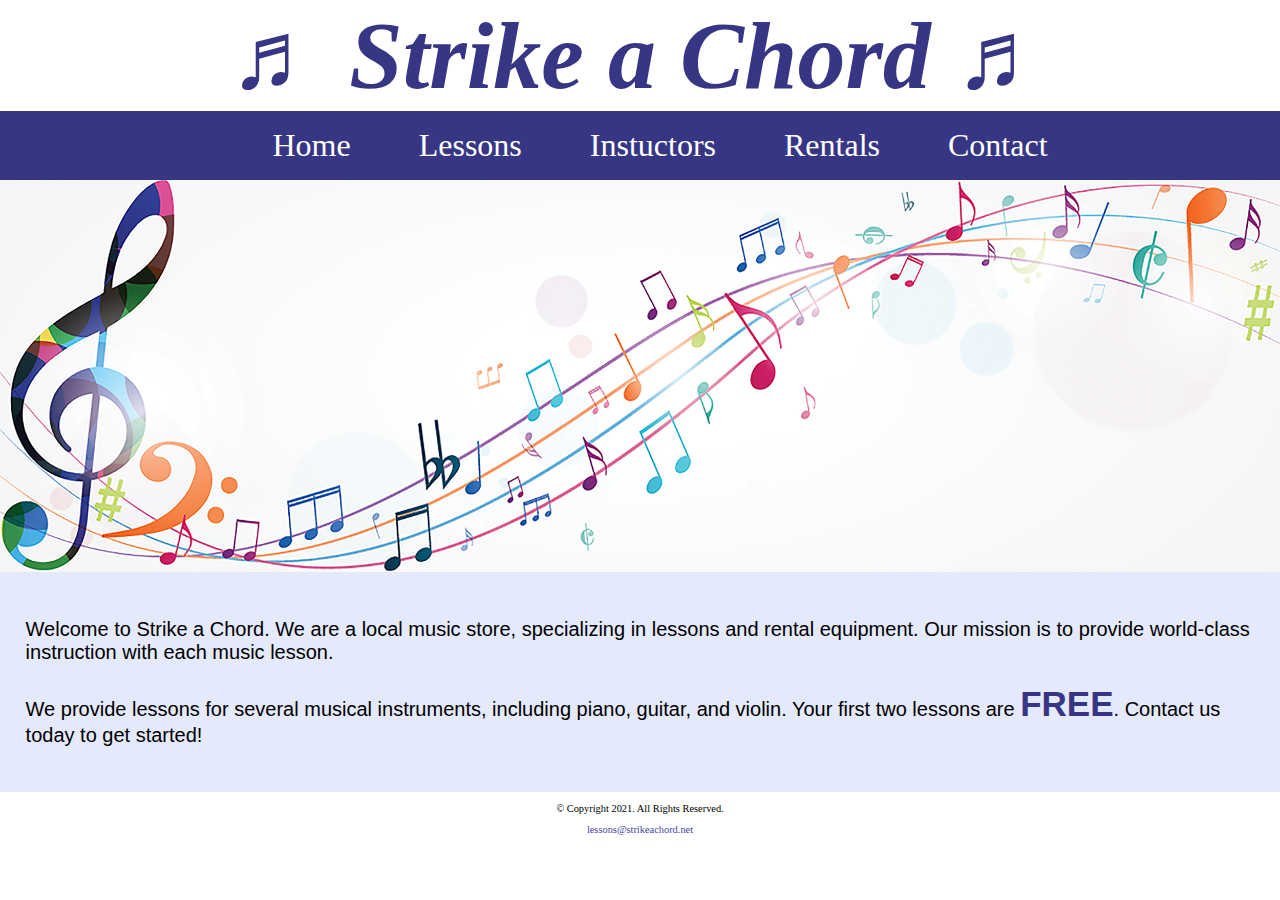
<file: index.html>
<!DOCTYPE html>
<!-- 
	Student Name: Maria Cruz
	File Name: index.html
	Today's Date: May 7, 2021
 -->
<html lang="en">
<head>
	<title>Strike a Chord: Home Page</title>
	<meta charset="utf-8">
    <link rel="stylesheet" href="css/styles.css">
</head>
<body>

	<header>
		<h1> &#9836; Strike a Chord &#9836; </h1>
	</header>
	
	<nav>
        <ul>
            <li><a href="index.html">Home</a></li>
            <li><a href="lessons.html">Lessons</a></li>
            <li><a href="instructors.html">Instuctors</a></li>
            <li><a href="rentals.html">Rentals</a></li>
            <li><a href="contact.html">Contact</a></li>
        </ul>
	</nav>
    
    <!-- Hero Image -->
    <div id="hero">
        <img src="images/music-notes.png" alt="colorful music notes">
    </div>
	
	<!-- Use the main area to add the main content to the webpage -->
	<main>
		
        <div id="intro">
            
            <p>Welcome to Strike a Chord. We are a local music store, specializing in lessons and rental equipment. Our mission is to provide world-class instruction with each music lesson.</p>

            <p>We provide lessons for several musical instruments, including piano, guitar, and violin. Your first two lessons are <span class="action">FREE</span>. Contact us today to get started!</p>
            
        </div>
		
	</main>
	
	<footer>
		<p>&copy; Copyright 2021. All Rights Reserved.</p>
		<p><a href="mailto:lessons@strikeachord.net">lessons@strikeachord.net</a></p>
	</footer>
	
</body>
</html>
</file>
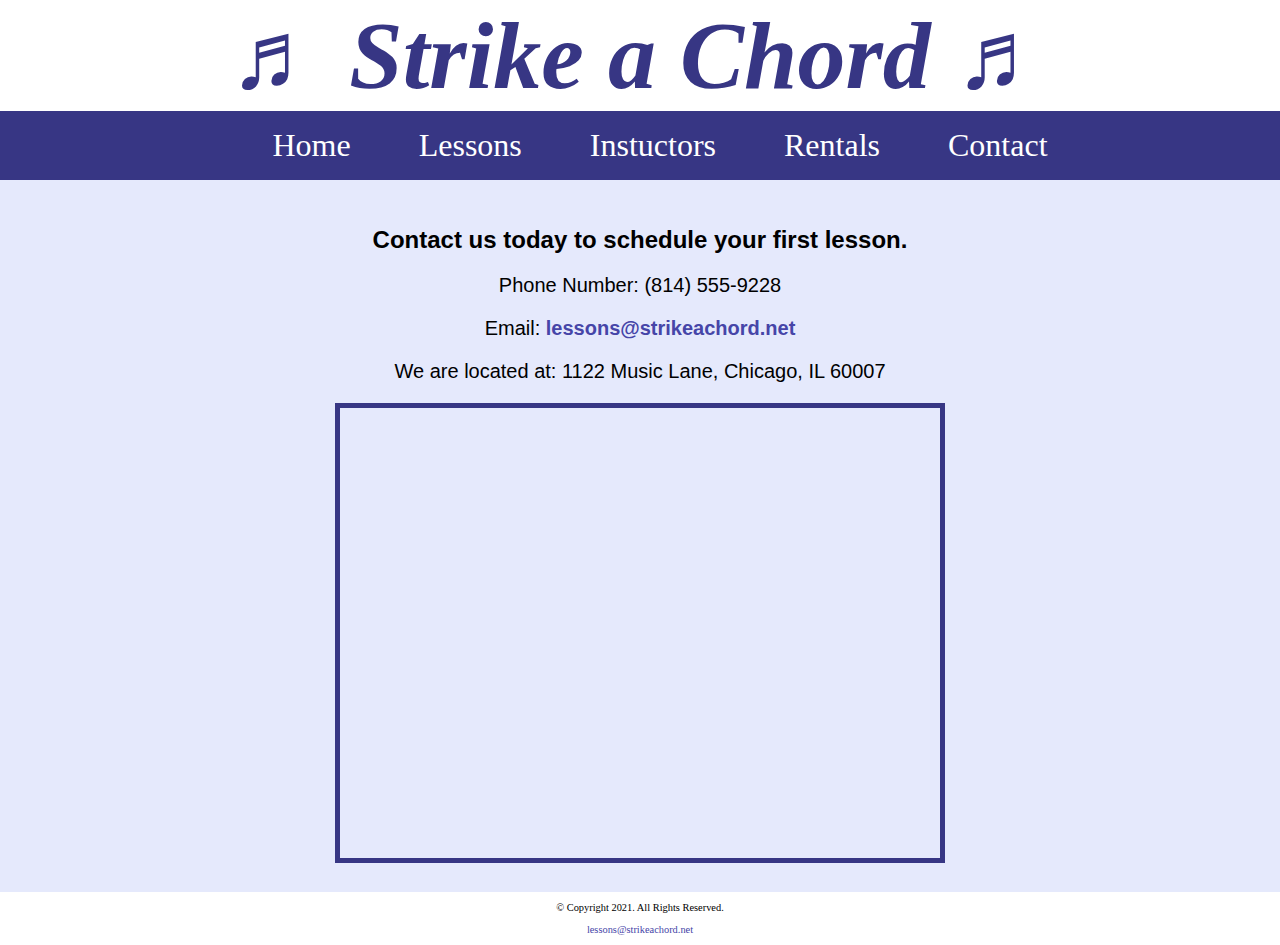
<file: contact.html>
<!DOCTYPE html>
<!-- 
	Student Name: Maria Cruz
	File Name: contact.html
	Today's Date: May 20, 2021
 -->
<html lang="en">
<head>
	<title>Strike a Chord: Contact</title>
	<meta charset="utf-8">
    <link rel="stylesheet" href="css/styles.css">
</head>
<body>

	<header>
		<h1> &#9836; Strike a Chord &#9836; </h1>
	</header>
	
	<nav>
		<ul>
            <li><a href="index.html">Home</a></li>
            <li><a href="lessons.html">Lessons</a></li>
            <li><a href="instructors.html">Instuctors</a></li>
            <li><a href="rentals.html">Rentals</a></li>
            <li><a href="contact.html">Contact</a></li>
        </ul>
	</nav>
	
	<!-- Use the main area to add the main content to the webpage -->
	<main>
        
        <div id="contact">
            
            <h2>Contact us today to schedule your first lesson.</h2>
            <p>Phone Number: (814) 555-9228</p>
            <p>Email: <a href="mailto:lessons@strikeachord.net">lessons@strikeachord.net</a></p>
            <p>We are located at: 1122 Music Lane, Chicago, IL 60007</p>
            
            <iframe src="https://www.google.com/maps/embed?pb=!1m18!1m12!1m3!1d380513.7160580949!2d-88.01215278051977!3d41.83339249282865!2m3!1f0!2f0!3f0!3m2!1i1024!2i768!4f13.1!3m3!1m2!1s0x880e2c3cd0f4cbed%3A0xafe0a6ad09c0c000!2sChicago%2C+IL!5e0!3m2!1sen!2sus!4v1558660826146!5m2!1sen!2sus" width="600" height="450" class="map" allowfullscreen></iframe>
        
        </div>
        
	</main>
	
	<footer>
		<p>&copy; Copyright 2021. All Rights Reserved.</p>
		<p><a href="mailto:lessons@strikeachord.net">lessons@strikeachord.net</a></p>
	</footer>
	
</body>
</html>
</file>
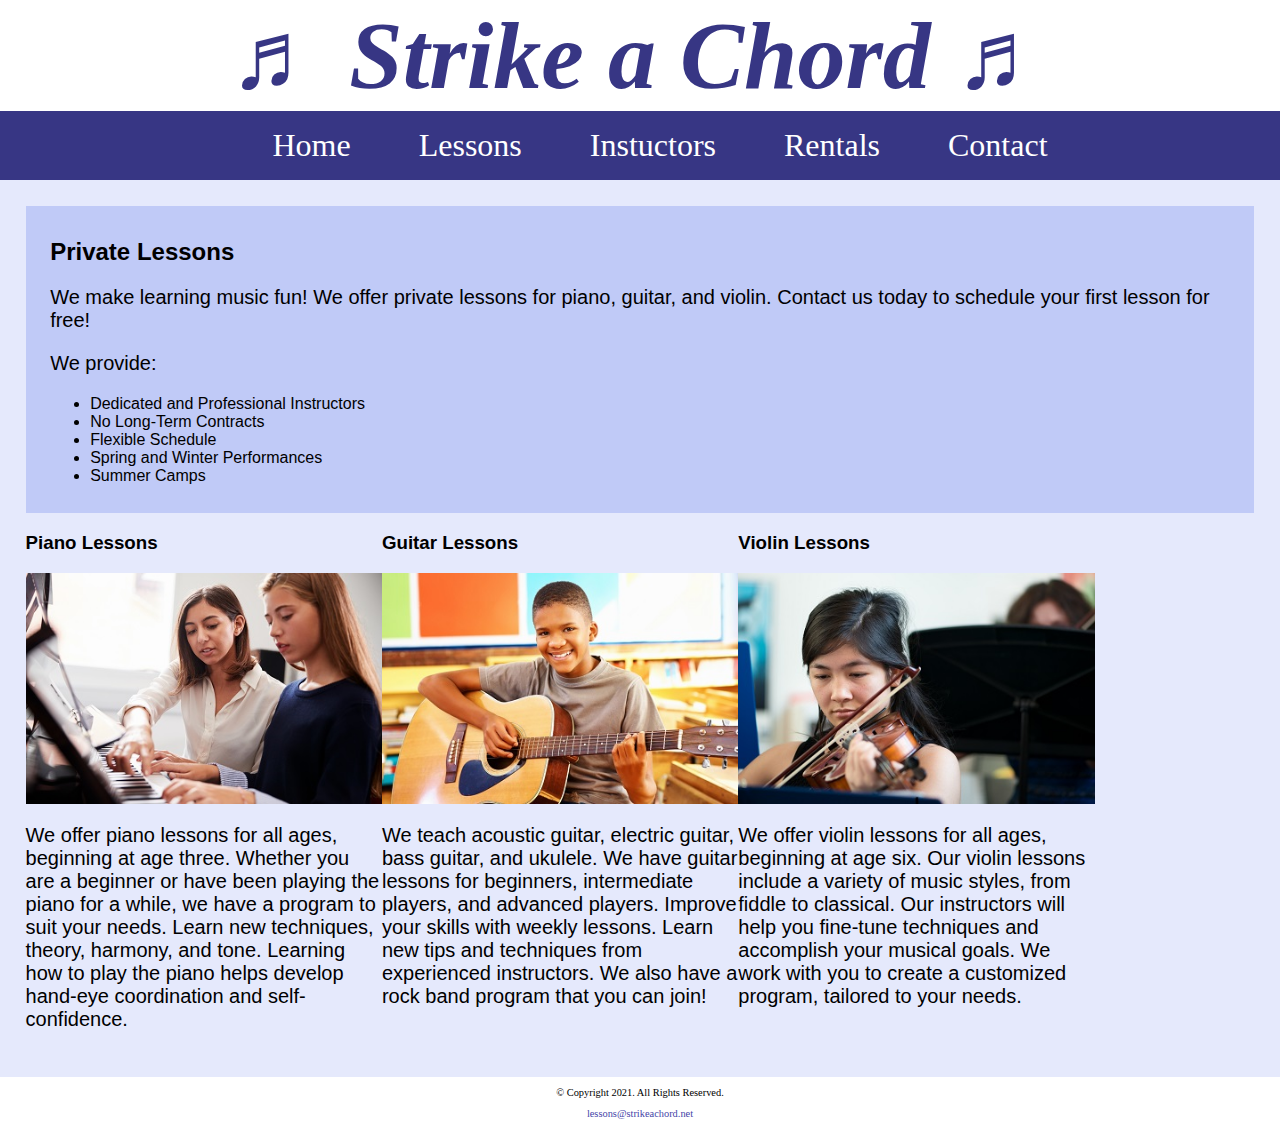
<file: lessons.html>
<!DOCTYPE html>
<!-- 
	Student Name: Maria Cruz
	File Name: lessons.html
	Today's Date: May 20, 2021
 -->
<html lang="en">
<head>
	<title>Strike a Chord: Lessons</title>
	<meta charset="utf-8">
    <link rel="stylesheet" href="css/styles.css">
</head>
<body>

	<header>
		<h1> &#9836; Strike a Chord &#9836; </h1>
	</header>
	
	<nav>
		<ul>
            <li><a href="index.html">Home</a></li>
            <li><a href="lessons.html">Lessons</a></li>
            <li><a href="instructors.html">Instuctors</a></li>
            <li><a href="rentals.html">Rentals</a></li>
            <li><a href="contact.html">Contact</a></li>
        </ul>
	</nav>
	
	<!-- Use the main area to add the main content to the webpage -->
	<main>
        
        <div id="info">
            
            <h2>Private Lessons</h2>
            <p>We make learning music fun! We offer private lessons for piano, guitar, and violin. Contact us today to schedule your first lesson for free! </p>
            <p>We provide:</p>
            <ul>
                <li>Dedicated and Professional Instructors</li>
                <li>No Long-Term Contracts</li>
                <li>Flexible Schedule</li>
                <li>Spring and Winter Performances</li>
                <li>Summer Camps</li>
            </ul>
        
        </div>
        
        <div id="piano">
            
            <h3>Piano Lessons</h3>
            <img src="images/piano-lesson.jpg" alt="piano teacher and student sitting at a piano">
            <p>We offer piano lessons for all ages, beginning at age three. Whether you are a beginner or have been playing the piano for a while, we have a program to suit your needs. Learn new techniques, theory, harmony, and tone. Learning how to play the piano helps develop hand-eye coordination and self-confidence.</p>
        
        </div>
        
        <div id="guitar">
            
            <h3>Guitar Lessons</h3>
            <img src="images/child-guitar.jpg" alt="child with a smile holding a guitar">
            <p>We teach acoustic guitar, electric guitar, bass guitar, and ukulele. We have guitar lessons for beginners, intermediate players, and advanced players. Improve your skills with weekly lessons. Learn new tips and techniques from experienced instructors. We also have a rock band program that you can join!</p>
        
        </div>
        
        <div id="violin">
            
            <h3>Violin Lessons</h3>
            <img src="images/woman-violin.jpg" alt="woman playing the violin">
            <p>We offer violin lessons for all ages, beginning at age six. Our violin lessons include a variety of music styles, from fiddle to classical. Our instructors will help you fine-tune techniques and accomplish your musical goals. We work with you to create a customized program, tailored to your needs.</p>
        
        </div>
        
	</main>
	
	<footer>
		<p>&copy; Copyright 2021. All Rights Reserved.</p>
		<p><a href="mailto:lessons@strikeachord.net">lessons@strikeachord.net</a></p>
	</footer>
	
</body>
</html>
</file>
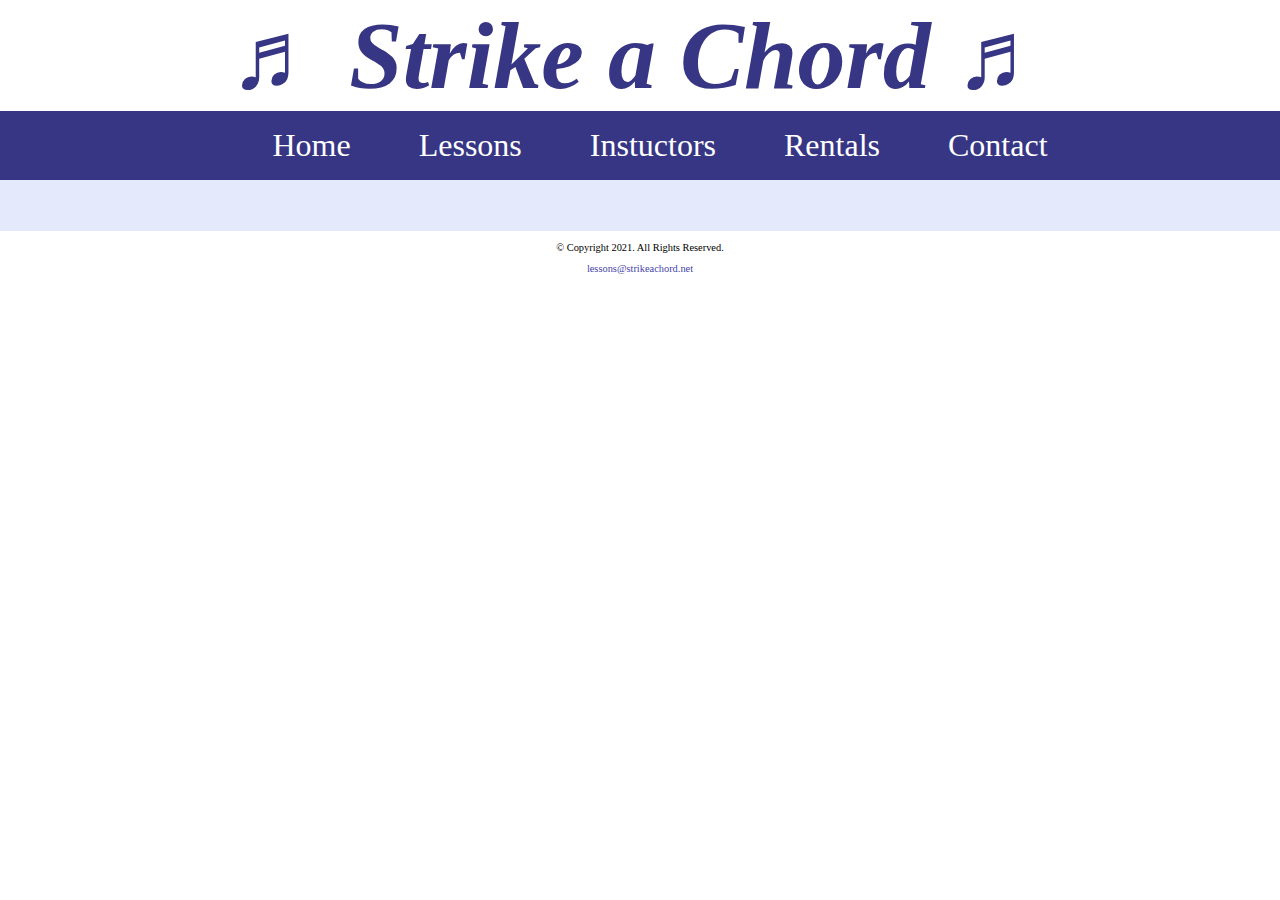
<file: template.html>
<!DOCTYPE html>
<!-- 
	Student Name: Maria Cruz
	File Name: template.html
	Today's Date: May 7, 2021
 -->
<html lang="en">
<head>
	<title>Strike a Chord: Template</title>
	<meta charset="utf-8">
    <link rel="stylesheet" href="css/styles.css">
</head>
<body>

	<header>
		<h1> &#9836; Strike a Chord &#9836; </h1>
	</header>
	
	<nav>
		<ul>
            <li><a href="index.html">Home</a></li>
            <li><a href="lessons.html">Lessons</a></li>
            <li><a href="instructors.html">Instuctors</a></li>
            <li><a href="rentals.html">Rentals</a></li>
            <li><a href="contact.html">Contact</a></li>
        </ul>
	</nav>
	
	<!-- Use the main area to add the main content to the webpage -->
	<main>
        
        <div>
        
        </div>
        
	</main>
	
	<footer>
		<p>&copy; Copyright 2021. All Rights Reserved.</p>
		<p><a href="mailto:lessons@strikeachord.net">lessons@strikeachord.net</a></p>
	</footer>
	
</body>
</html>
</file>
<file: css/styles.css>
/*
Author: Chase Durbin
Date: 2-15-2023
File Name: styles.css
*/

/* CSS Reset */
body, header, nav, main, footer, img, h1{
    margin: 0;
    padding: 0;
    border: 0;
}

/* Style rule for images */
img {
    max-width: 100%;
    display: block;
}

/* Style rules for header content */
header{
    text-align: center;
    font-size: 3em;
    color: #373684;
}

header h1{
    font-style: italic;
}

/* Style rules for navigation area */
nav {
    background-color: #373684;
}

nav ul {
    list-style-type: none;
    margin: 0;
    text-align: center;
}

nav li {
    display: inline-block;
    font-size: 2em;
}

nav li a {
    display: block;
    color: #fff;
    text-align: center;
    padding: 0.5em 1em;
    text-decoration: none;
}

/* Style rules for main content */
main {
    padding: 2%;
    background-color: #e5e9fc;
    overflow: auto;
    font-family: Verdana, Arial, sans-serif;
}

main p{
    font-size: 1.25em;
}

.action {
    font-size: 1.75em;
    color: #373684;
    font-weight: bold;
}

#piano, #guitar, #violin {
    width: 29%;
    float: left;
    margin 0 2%;
}

#info {
    clear: left;
    background-color: #c0caf7;
    padding: 1% 2%;
}

#contact {
    text-align: center;
}

#contact a {
    color: #4645a8;
    text-decoration: none;
    font-weight: bold;
}

.map {
    border: 5px solid #373684;
}

/* Style rules for footer content */
footer {
    text-align: center;
    font-size: 0.65em;
    clear: left;
}

footer a {
    color: #4645a8;
    text-decoration: none;
}
</file>
